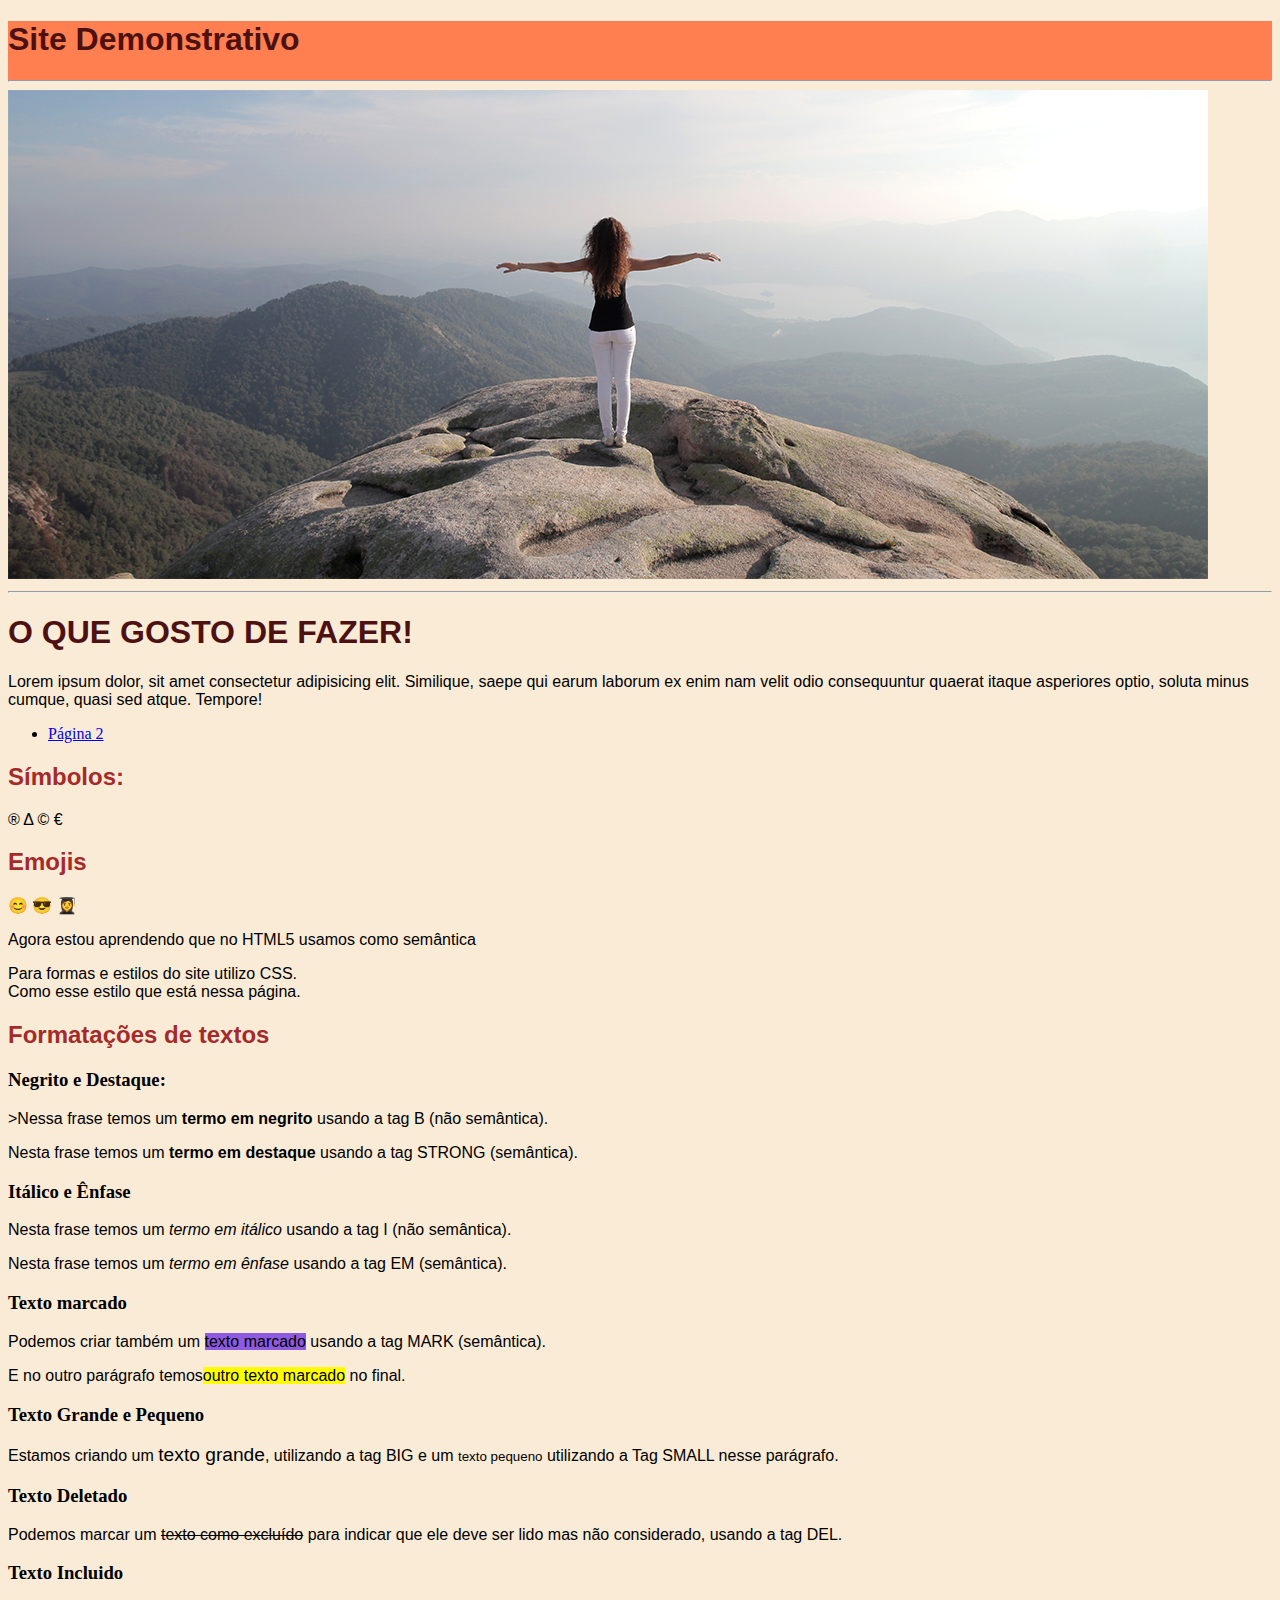
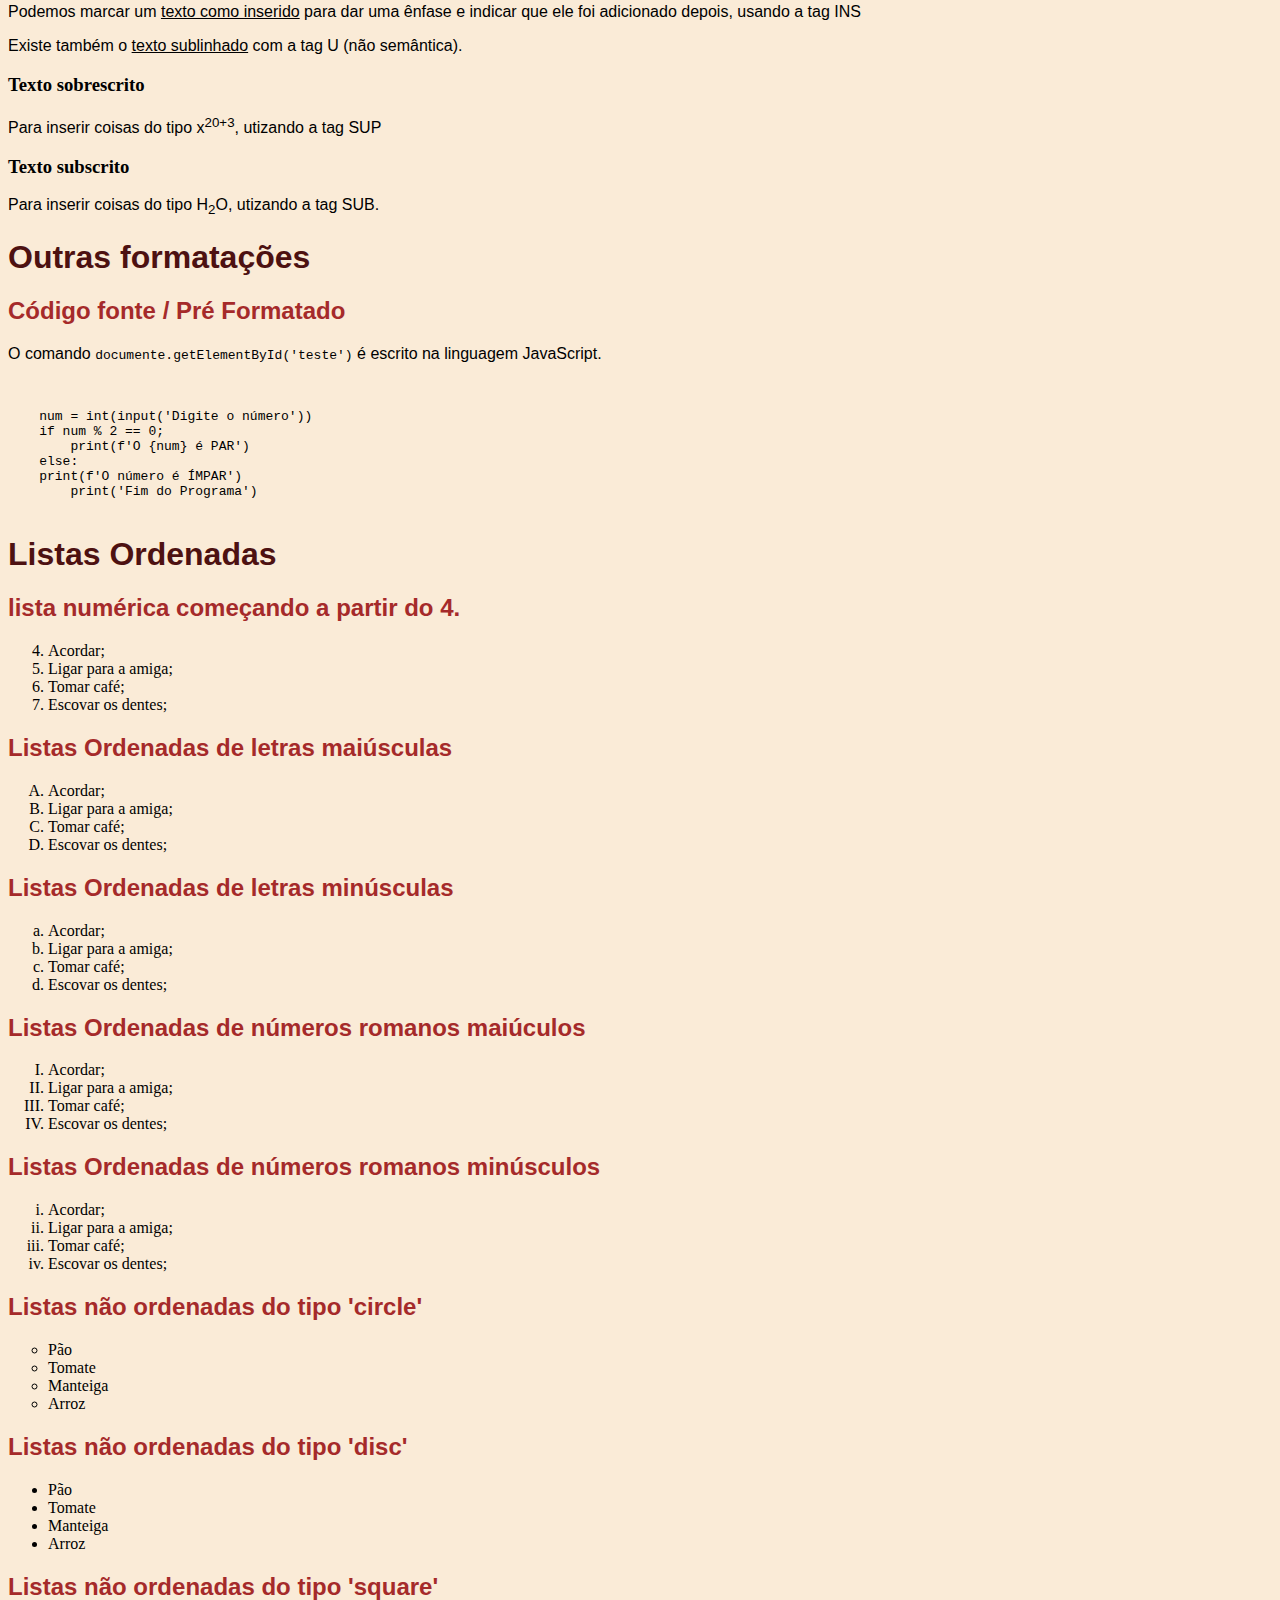
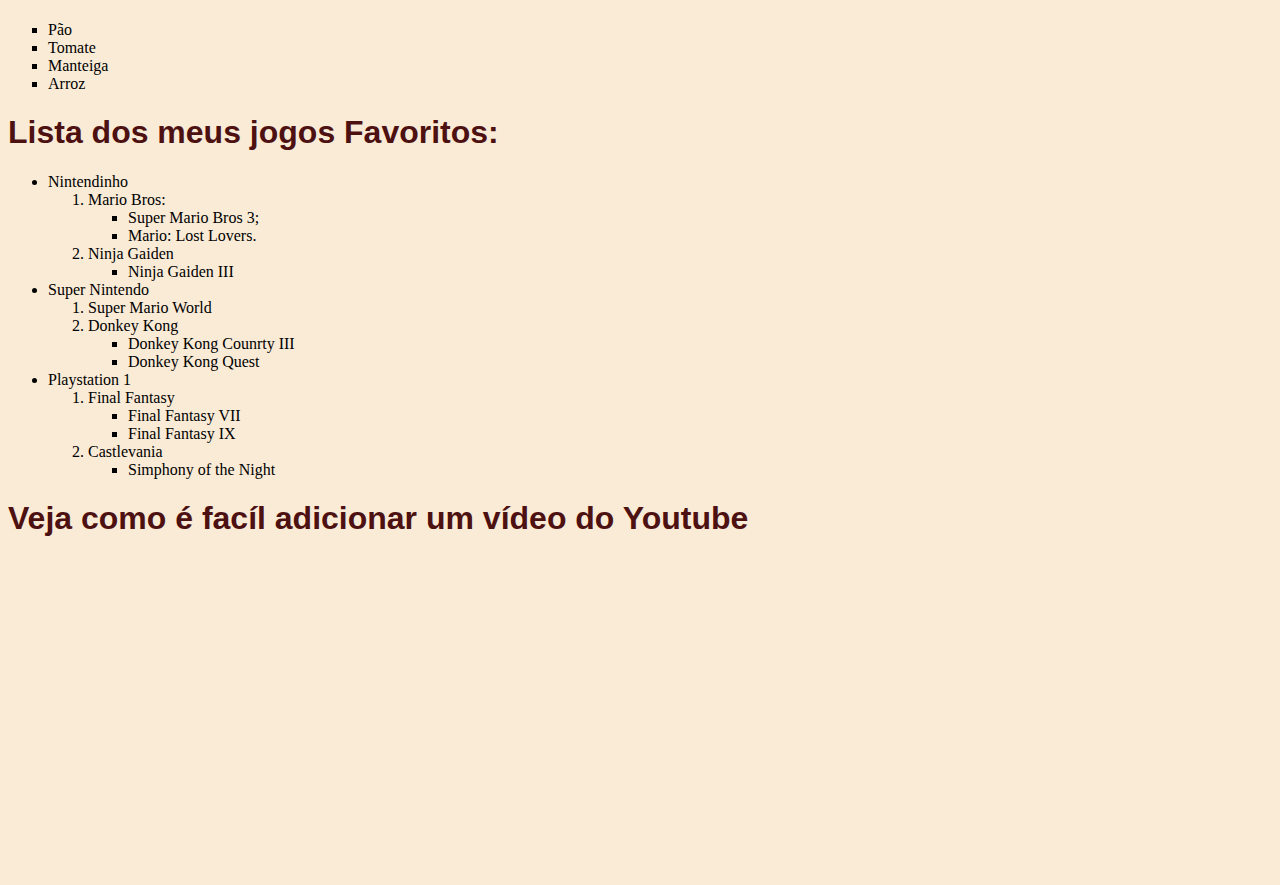
<file: index.html>
<!DOCTYPE html>
<html lang="pt-br">
<head>
    <meta charset="UTF-8">
    <meta http-equiv="X-UA-Compatible" content="IE=edge">
    <meta name="viewport" content="width=device-width, initial-scale=1.0">
    <!--Adicionei um ícone favorito, o qual aparece na aba do site, utilizei a Tag <link favicon> -->
    <link rel="shortcut icon" href="iconecoruja.ico" type="image/x-icon">
    <title>Site Exemplo</title>
    <link rel="stylesheet" href="style.css">
</head>
<body>
    <header>
        <h1>Site Demonstrativo</h1>
        <hr>
    </header>
<!--A Tag <h1></h1> representa um título de nível 1-->

<!--Adicionei uma imagem o qual ela muda conforme aumenta o tamanho da janela-->
<!--Para colocar as imagens na proporcao da janela o qual está sendo utili8zada no momento usa-se a tag <picture> e dentro dele ordena as imagens conforme seu paramêtro-->
<picture>
    <source media="(max-width: 750px)" srcset="paisagem-p.png" type="image/png">
    <source media="(max-width:1050px)" srcset="paisagem-m.png" type="image/png">
    <img src="paisagem-g.png" alt="">
</picture>

<hr>
<!--adicionei também linhas com a Tag <hr>.-->
<h1>O QUE GOSTO DE FAZER!</h1>
<!--Abaixo criei um paragrafo bla, bla, bla; com a Tag <p></p>. Para aparecer esse texto escrevi lorem e apertei enter.-->
<p>Lorem ipsum dolor, sit amet consectetur adipisicing elit. Similique, saepe qui earum laborum ex enim nam velit odio consequuntur quaerat itaque asperiores optio, soluta minus cumque, quasi sed atque. Tempore!</p>
<ul>
    <!--Aqui coloquei um link interno o qual navega para a página 2, utilizei a tag <a> para o link.-->
    <li><a href="page02.html">Página 2</a></li>
</ul>
<!--Agora adicionei um título de Nivel 2, com a Tag <h2></h2>.-->
<h2>Símbolos:</h2>
<!--Adicionei alguns símbolos, para adiciona-los usa-se & + .....  + ; -->
<p>
    &reg;
    &Delta;
    &copy;
    &euro;
</p>
<h2>Emojis</h2>
<!--Adicionei alguns emojis também, para adiciona-los usa-se & + # + x + código na emojipedia.-->
<p>
    &#x1F60A;
    &#x1F60E;
    &#x1F469&#x200D&#x1F393;
</p>
<p>Agora estou aprendendo que no HTML5 usamos como semântica</p>
<p>Para formas e estilos do site utilizo CSS. <br>Como esse estilo
que está nessa página.</p>
<h2>Formatações de textos</h2>
<!--Estou utilizando um título de nível 3, com a Tag <h3></h3>-->
<h3>Negrito e Destaque:</h3>
<p>>Nessa frase temos um <b>termo em negrito</b> usando a tag B (não
    semântica).</p>
<p>Nesta frase temos um <strong>termo em destaque</strong> usando a tag STRONG (semântica).</p>
<h3>Itálico e Ênfase</h3>
<p>Nesta frase temos um <i>termo em itálico</i> usando a tag I (não semântica).</p>
<p>Nesta frase temos um <em>termo em ênfase</em> usando a tag EM (semântica).</p>
<h3>Texto marcado</h3>
<p>Podemos criar também um <mark style="background-color: rgb(141,
90, 224);">texto marcado</mark> usando a tag MARK (semântica).</p>
<p>E no outro parágrafo temos<mark>outro texto marcado</mark> no
final.</p>
<h3>Texto Grande e Pequeno</h3>
<!--A Tag <big></big> já não pode ser utilizada por aqui, só pelo CSS.-->
<p>Estamos criando um <big>texto grande</big>, utilizando a tag BIG
e um <small>texto pequeno</small> utilizando a Tag SMALL nesse
parágrafo.</p>
<h3>Texto Deletado</h3>
<p>Podemos marcar um <del>texto como excluído</del> para indicar
que ele deve ser lido mas não considerado, usando a tag DEL.</p>
<h3>Texto Incluido</h3>
<p>Podemos marcar um <ins>texto como inserido</ins> para dar uma
ênfase e indicar que ele foi adicionado depois, usando a tag INS</p>
<p>Existe também o <u>texto sublinhado</u> com a tag U (não
semântica).</p>
<h3>Texto sobrescrito</h3>
<p>Para inserir coisas do tipo x<sup>20+3</sup>, utizando a tag SUP
</p>
<h3>Texto subscrito</h3>
<p>Para inserir coisas do tipo H<sub>2</sub>O, utizando a tag
SUB.</p>
<h1>Outras formatações</h1>
<h2>Código fonte / Pré Formatado</h2>
<p>O comando <code>documente.getElementById('teste')</code> é
escrito na linguagem JavaScript.</p>
<!--Para deixar o texto no formato que deseja sem precisar se preocupar com paragrafos e outras tags, pode-se usar a tag <pre></pre>-->
<pre>
<!--Para ter um código fonte, com as letras do mesmo tamanhos, usa-se a Tag <code></code>.-->
<code>
    num = int(input('Digite o número'))
    if num % 2 == 0;
        print(f'O {num} é PAR')
    else:
    print(f'O número é ÍMPAR')
        print('Fim do Programa')
</code>
</pre>
<h1>Listas Ordenadas</h1>
<h2>lista numérica começando a partir do 4.</h2>
<!--a Tag <ol></ol> é para criar uma lista ordenada-->
<ol type="1" start="4">
    <!--A tag <li></li> usa-se para ordenar-->
<li>Acordar;</li>
<li>Ligar para a amiga;</li>
<li>Tomar café;</li>
<li>Escovar os dentes;</li>
</ol>
<h2>Listas Ordenadas de letras maiúsculas</h2>
<ol type="A">
<li>Acordar;</li>
<li>Ligar para a amiga;</li>
<li>Tomar café;</li>
<li>Escovar os dentes;</li>
</ol>
<h2>Listas Ordenadas de letras minúsculas</h2>
<ol type="a">
<li>Acordar;</li>
<li>Ligar para a amiga;</li>
<li>Tomar café;</li>
<li>Escovar os dentes;</li>
</ol>
<h2>Listas Ordenadas de números romanos maiúculos</h2>
<ol type="I">
<li>Acordar;</li>
<li>Ligar para a amiga;</li>
<li>Tomar café;</li>
<li>Escovar os dentes;</li>
</ol>
<h2>Listas Ordenadas de números romanos minúsculos</h2>
<ol type="i">
<li>Acordar;</li>
<li>Ligar para a amiga;</li>
<li>Tomar café;</li>
<li>Escovar os dentes;</li>
</ol>
<h2>Listas não ordenadas do tipo 'circle'</h2>
<ul type="circle">
<li>Pão</li>
<li>Tomate</li>
<li>Manteiga</li>
<li>Arroz</li>
</ul>
<h2>Listas não ordenadas do tipo 'disc'</h2>
<ul type="disc">
<li>Pão</li>
<li>Tomate</li>
<li>Manteiga</li>
<li>Arroz</li>
</ul>
<h2>Listas não ordenadas do tipo 'square'</h2>
<ul type="square">
<li>Pão</li>
<li>Tomate</li>
<li>Manteiga</li>
<li>Arroz</li>
</ul>
<h1>Lista dos meus jogos Favoritos:</h1>
    <ul>
        <li>Nintendinho</li>
        <ol>
            <li>Mario Bros:</li>
            <ul type="square">
                <li>Super Mario Bros 3;</li>
                <li>Mario: Lost Lovers.</li>
            </ul>
            <li>Ninja Gaiden</li>
            <ul type="square">
                <li>Ninja Gaiden III</li>
            </ul>
        </ol>
        <li>Super Nintendo</li>
        <ol>
            <li>Super Mario World</li>
            <li>Donkey Kong</li>
            <ul type="square">
                <li>Donkey Kong Counrty III</li>
                <li>Donkey Kong Quest</li>
            </ul>
        </ol>
        <li>Playstation 1</li>
        <ol>
            <li>Final Fantasy</li>
            <ul type="square">
                <li>Final Fantasy VII</li>
                <li>Final Fantasy IX</li>
            </ul>
            <li>Castlevania</li>
            <ul type="square">
                <li>Simphony of the Night</li>
            </ul>
        </ol>
    </ul>
    <h1>Veja como é facíl adicionar um vídeo do Youtube</h1>
    <!-- Para colocar um vídeo do Youtube só copiar o link corporativo quando apetar para compartilhar. é parecido com esse que está abaixo.-->
    <iframe width="560" height="315" src="https://www.youtube.com/embed/Rsj_z43oNRk" title="YouTube video player" frameborder="0" allow="accelerometer; autoplay; clipboard-write; encrypted-media; gyroscope; picture-in-picture" allowfullscreen></iframe>
    
</body>
</html>
</file>
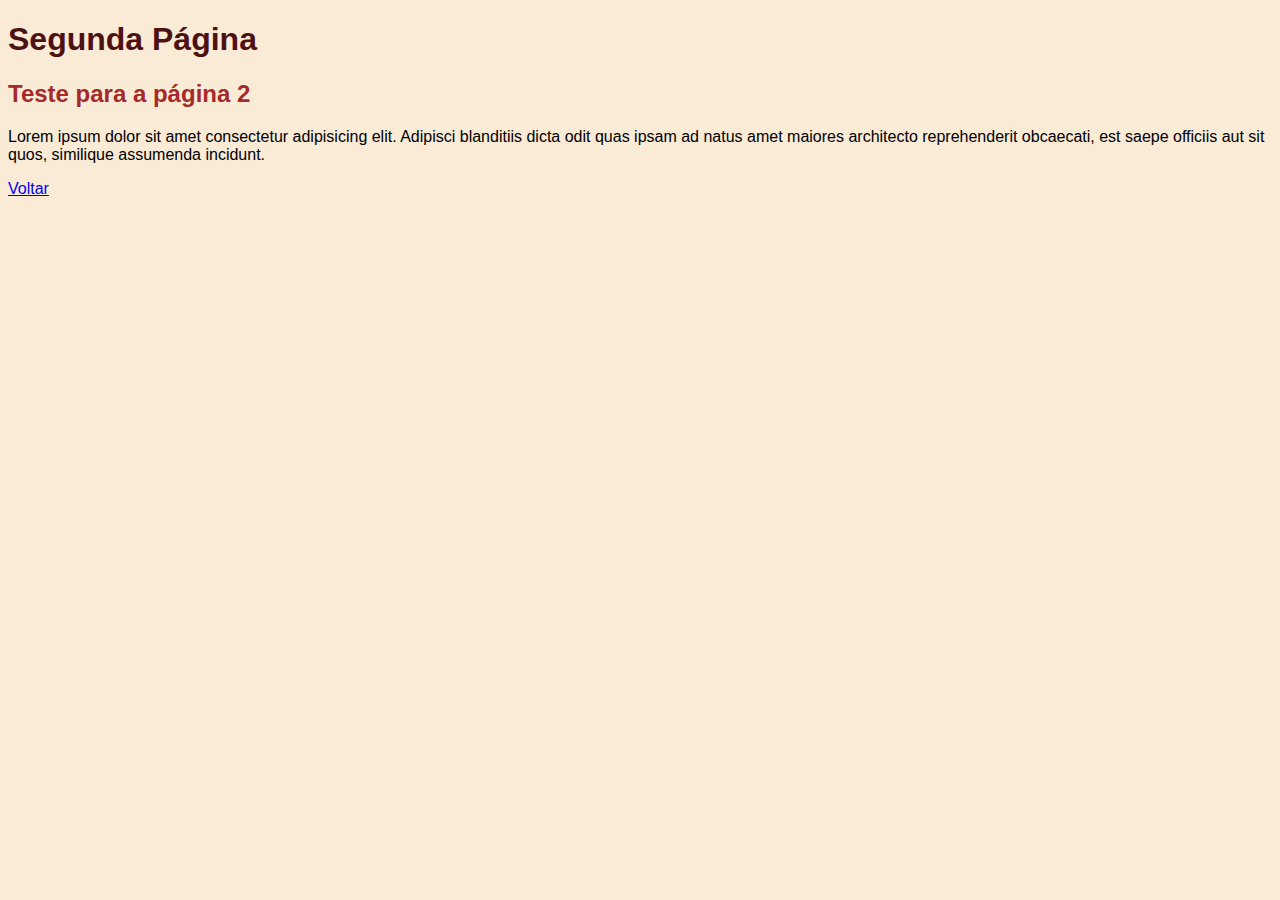
<file: page02.html>
<!DOCTYPE html>
<html lang="pt-br">
<head>
    <meta charset="UTF-8">
    <meta http-equiv="X-UA-Compatible" content="IE=edge">
    <meta name="viewport" content="width=device-width, initial-scale=1.0">
    <title>Página 2</title>
    <link rel="stylesheet" href="style.css">
</head>
<body>
    <h1>Segunda Página</h1>
    <h2>Teste para a página 2</h2>
    <p>Lorem ipsum dolor sit amet consectetur adipisicing elit. Adipisci blanditiis dicta odit quas ipsam ad natus amet maiores architecto reprehenderit obcaecati, est saepe officiis aut sit quos, similique assumenda incidunt.</p>
    <p><a href="index.html">Voltar</a></p>
</body>
</html>
</file>
<file: style.css>
body {
    background-color: antiquewhite;
}
header{
    background-color: coral;
}
h1{
    font-family: 'Gill Sans', 'Gill Sans MT', Calibri, 'Trebuchet MS', sans-serif;
    font-size: xx-large;
    color: #4d1111;
}
h2{
    font-family: 'Gill Sans', 'Gill Sans MT', Calibri, 'Trebuchet MS', sans-serif;
    color: brown;
}
p{
    font-family: 'Lucida Sans', 'Lucida Sans Regular', 'Lucida Grande', 'Lucida Sans Unicode', Geneva, Verdana, sans-serif;

}
</file>
